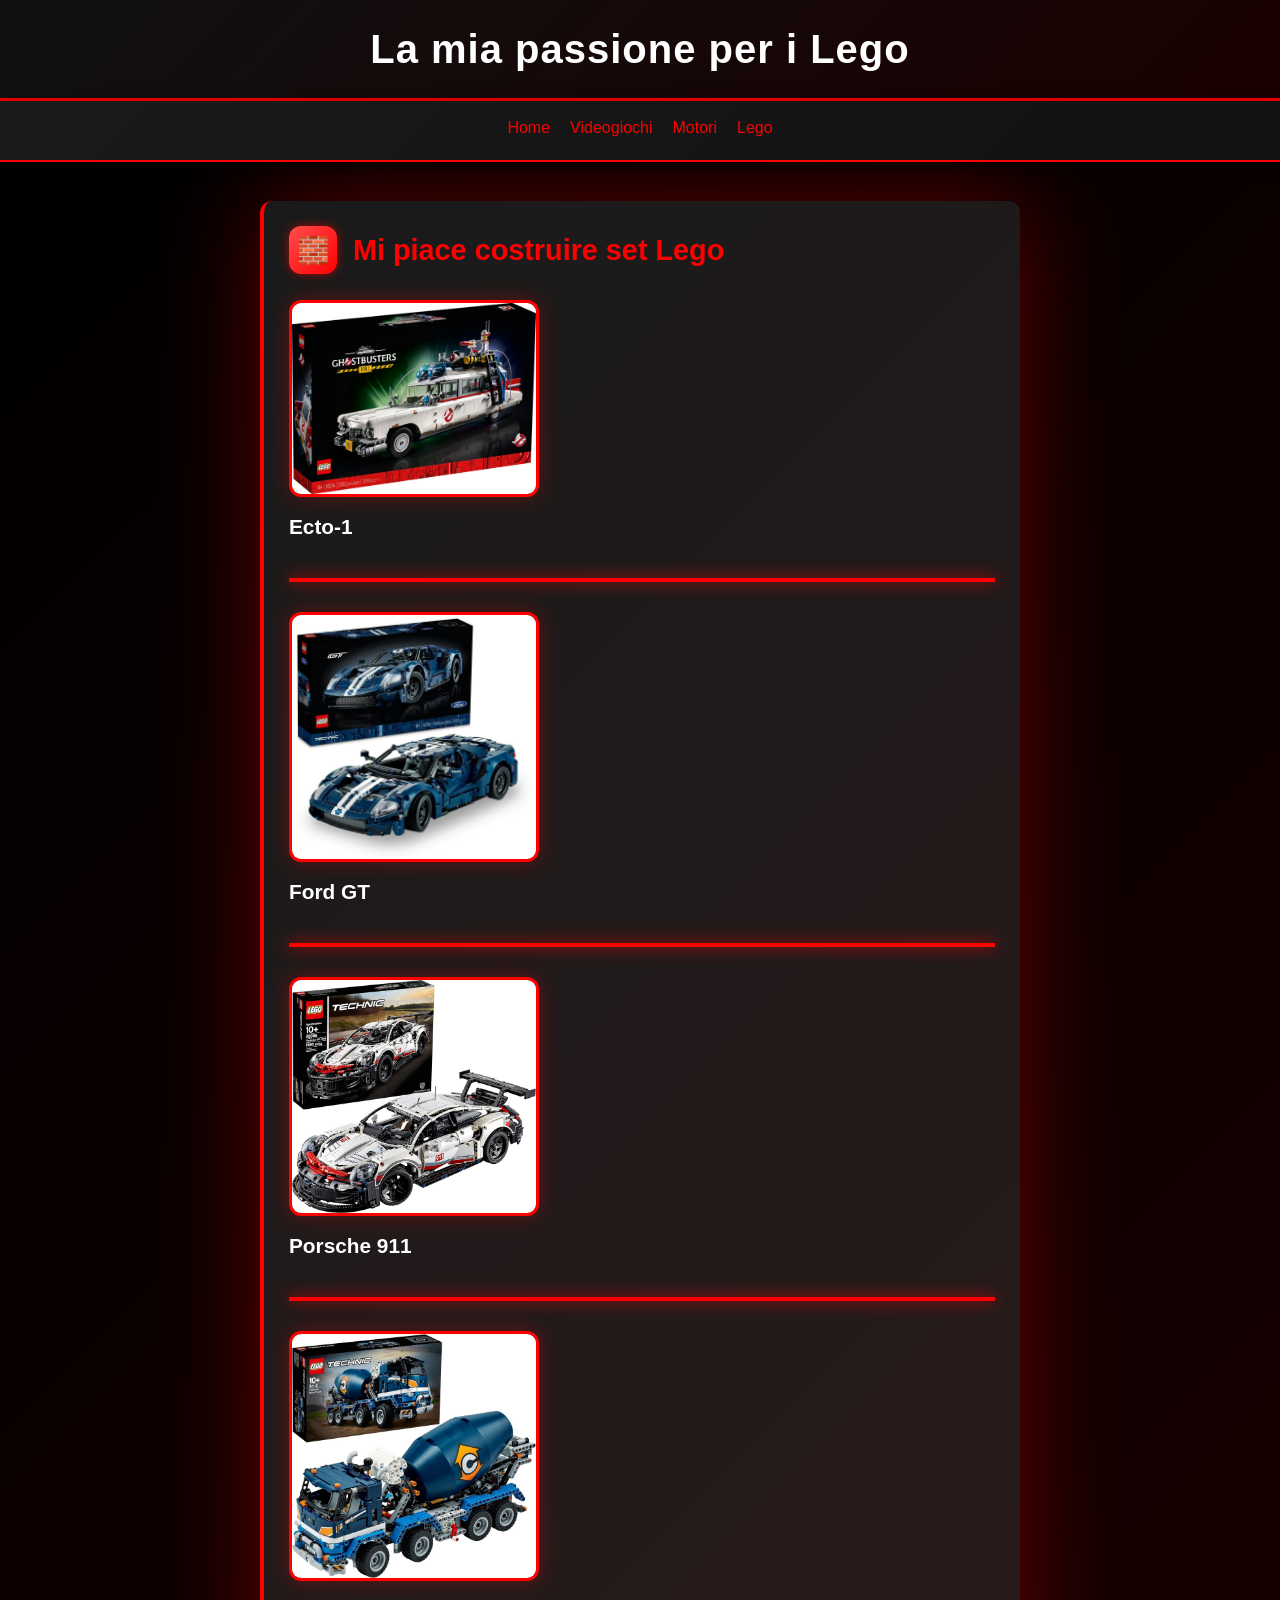
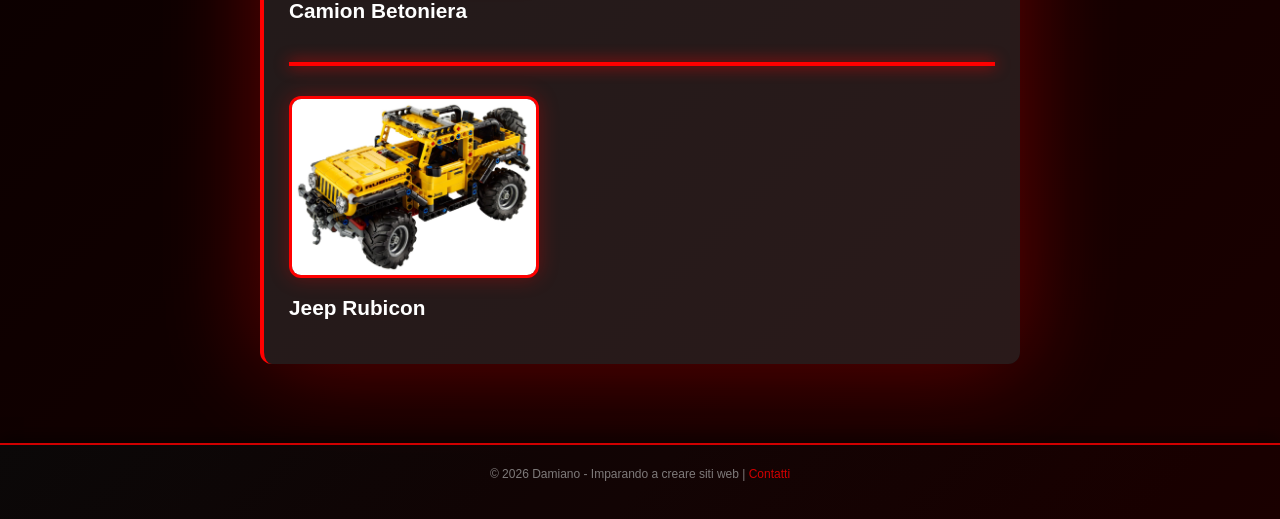
<file: lego.html>
<!DOCTYPE html>
<html lang="it">
<head>
    <meta charset="UTF-8">
    <meta name="viewport" content="width=device-width, initial-scale=1.0">
    <title>Lego</title>

    <link href="https://cdn.jsdelivr.net/npm/bootstrap@5.3.2/dist/css/bootstrap.min.css" rel="stylesheet">
    <link rel="stylesheet" href="styles.css">
    <script src="script.js" defer></script>
</head>

<body>

<div id="overlay" class="overlay"></div>

<header>
    <h1>La mia passione per i Lego</h1>
</header>

<nav class="menu">
    <a href="index.html">Home</a>
    <a href="videogiochi.html">Videogiochi</a>
    <a href="motori.html">Motori</a>
    <a href="lego.html">Lego</a>
</nav>

<div class="container py-4">

    <div class="row justify-content-center">
        <section class="col-12 col-md-10 col-lg-8 card-dark">

            <div class="d-flex align-items-center gap-3 mb-3">
                <span class="emoji-gradient">🧱</span>
                <h2 class="mb-0">Mi piace costruire set Lego</h2>
            </div>

            <div class="gioco d-flex align-items-start gap-4">
                
                <div class="lego-col">
                    <img src="Ecto-1.jpg" alt="Ecto-1" class="img-fluid img-left">
                    <h3 class="titolo-gioco mt-2" onclick="toggleDescrizione('descrizione1')">
                        Ecto-1
                    </h3>
                </div>

                <p id="descrizione1" class="descrizione hidden">
                    <span class="close-btn" onclick="toggleDescrizione('descrizione1')">✖</span>
                    L’Ecto‑1 è uno dei veicoli cinematografici più iconici di sempre.  
                    Basata su una Cadillac Miller‑Meteor del 1959, è l’auto ufficiale dei Ghostbusters, 
                    completa di sirene, luci lampeggianti e attrezzature paranormali montate sul tetto.  
                    Nel mondo Lego, l’Ecto‑1 è un set amatissimo perché riproduce fedelmente ogni dettaglio 
                    dell’auto originale: le pinne posteriori, la carrozzeria bianca, il logo dei Ghostbusters 
                    e gli strumenti per catturare i fantasmi.  
                    È un modello che unisce nostalgia, design e divertimento, perfetto per gli appassionati 
                    dei film e dei mattoncini.
                </p>
            </div>

            <hr class="linea">

            <div class="gioco d-flex align-items-start gap-4">
                
                <div class="lego-col">
                    <img src="Ford-GT.jpg" alt="Ford GT" class="img-fluid img-left">
                    <h3 class="titolo-gioco mt-2" onclick="toggleDescrizione('descrizione2')">
                        Ford GT
                    </h3>
                </div>

                <p id="descrizione2" class="descrizione hidden">
                    <span class="close-btn" onclick="toggleDescrizione('descrizione2')">✖</span>
                    La Ford GT è una supercar americana nata per celebrare la storica vittoria di Ford 
                    alla 24 Ore di Le Mans del 1966.  
                    La versione moderna riprende lo spirito originale, combinando un design futuristico 
                    con soluzioni aerodinamiche avanzate.  
                    Il suo motore V6 EcoBoost da oltre 650 cavalli, insieme al telaio in fibra di carbonio 
                    e alle sospensioni attive, la rendono una delle auto più tecnologiche e performanti 
                    della sua categoria.  
                    La Ford GT non è solo una macchina veloce: è un pezzo di storia dell’automobilismo, 
                    un tributo alle corse e all’ingegneria americana.
                </p>
            </div>

            <hr class="linea">

            <div class="gioco d-flex align-items-start gap-4">
                
                <div class="lego-col">
                    <img src="Porsche-911.jpg" alt="Porsche 911" class="img-fluid img-left">
                    <h3 class="titolo-gioco mt-2" onclick="toggleDescrizione('descrizione3')">
                        Porsche 911
                    </h3>
                </div>

                <p id="descrizione3" class="descrizione hidden">
                    <span class="close-btn" onclick="toggleDescrizione('descrizione3')">✖</span>
                    La Porsche 911 è una leggenda vivente.  
                    Prodotta dal 1964, è diventata un simbolo di eleganza, prestazioni e tradizione.  
                    Il suo design inconfondibile, con i fari tondi e la linea posteriore inclinata, 
                    è rimasto fedele all’originale pur evolvendosi nel tempo.  
                    Il motore boxer posteriore garantisce un equilibrio unico, mentre la precisione di guida 
                    e la qualità costruttiva tedesca la rendono una delle sportive più amate al mondo.  
                    La 911 è un’auto che unisce storia, tecnologia e passione, capace di emozionare 
                    sia in pista che su strada.
                </p>
            </div>

            <hr class="linea">

            <div class="gioco d-flex align-items-start gap-4">
                
                <div class="lego-col">
                    <img src="Camion-Betoniera.jpg" alt="Camion Betoniera" class="img-fluid img-left">
                    <h3 class="titolo-gioco mt-2" onclick="toggleDescrizione('descrizione4')">
                        Camion Betoniera
                    </h3>
                </div>

                <p id="descrizione4" class="descrizione hidden">
                    <span class="close-btn" onclick="toggleDescrizione('descrizione4')">✖</span>
                    Il camion betoniera è un mezzo fondamentale nei cantieri.  
                    Il suo tamburo rotante permette di mantenere il calcestruzzo sempre in movimento, 
                    evitando che si indurisca durante il trasporto.  
                    Nei set Lego, la betoniera è spesso dotata di meccanismi funzionanti che simulano 
                    il vero processo di miscelazione.  
                    È un modello divertente da costruire e ricco di dettagli, perfetto per chi ama 
                    i veicoli da lavoro e il mondo dell’edilizia.
                </p>
            </div>

            <hr class="linea">

            <div class="gioco d-flex align-items-start gap-4">
                
                <div class="lego-col">
                    <img src="Jeep-Rubicon.jpg" alt="Jeep Rubicon" class="img-fluid img-left">
                    <h3 class="titolo-gioco mt-2" onclick="toggleDescrizione('descrizione5')">
                        Jeep Rubicon
                    </h3>
                </div>

                <p id="descrizione5" class="descrizione hidden">
                    <span class="close-btn" onclick="toggleDescrizione('descrizione5')">✖</span>
                    La Jeep Rubicon è uno dei fuoristrada più capaci al mondo.  
                    Progettata per affrontare terreni estremi, monta assali rinforzati, blocchi dei differenziali, 
                    pneumatici da off‑road e un telaio robustissimo.  
                    È pensata per chi ama l’avventura: rocce, fango, neve, sabbia… la Rubicon passa ovunque.  
                    Nei set Lego, questo modello viene spesso riprodotto con sospensioni funzionanti 
                    e dettagli realistici, rendendolo un veicolo perfetto per gli appassionati 
                    di fuoristrada e costruzioni tecniche.
                </p>
            </div>

        </section>
    </div>

</div>

<footer>
    <p>&copy; 2026 Damiano - Imparando a creare siti web | <a href="#">Contatti</a></p>
</footer>

<script src="https://cdn.jsdelivr.net/npm/bootstrap@5.3.2/dist/js/bootstrap.bundle.min.js"></script>

</body>
</html>
</file>
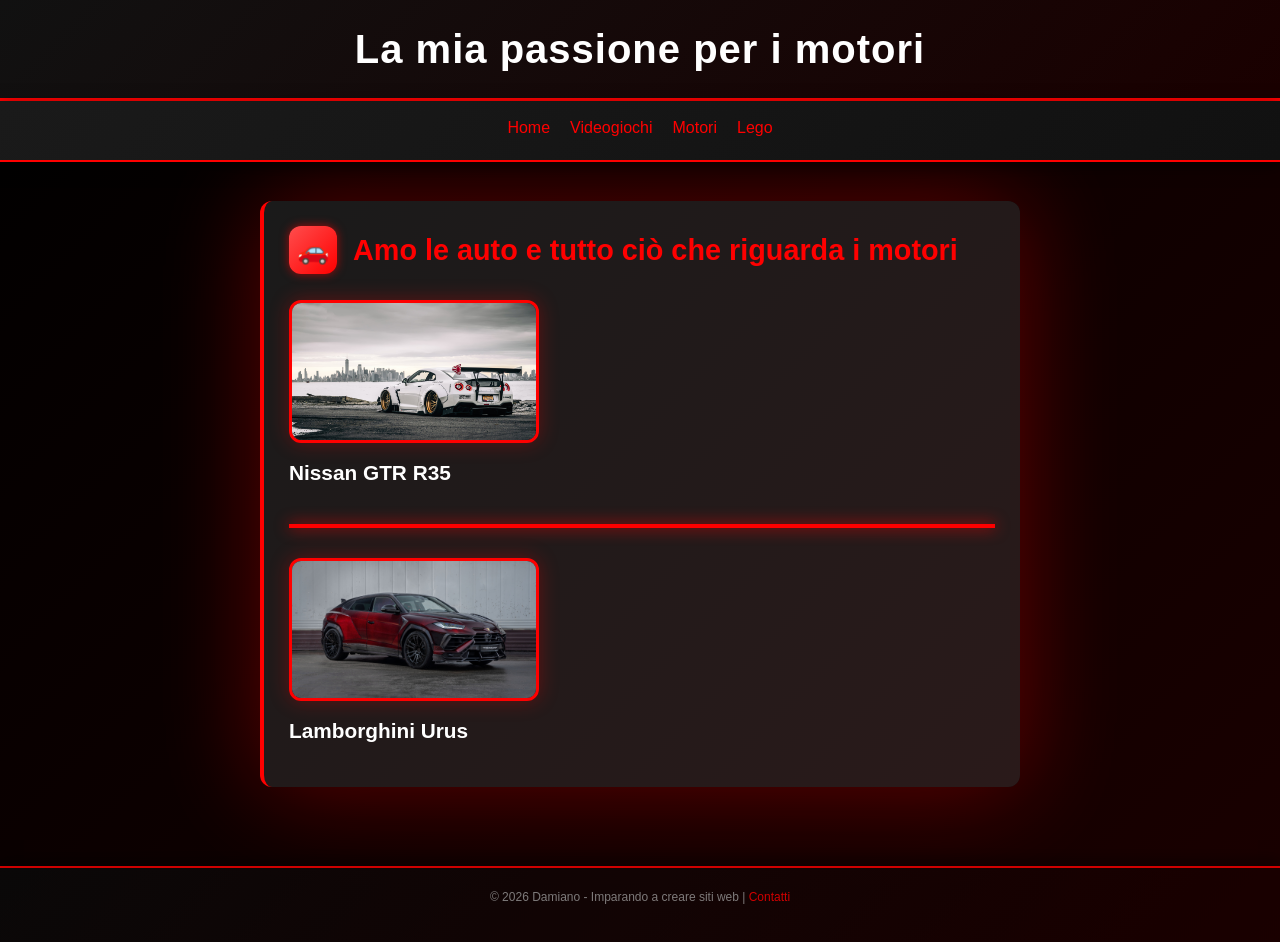
<file: motori.html>
<!DOCTYPE html>
<html lang="it">
<head>
    <meta charset="UTF-8">
    <meta name="viewport" content="width=device-width, initial-scale=1.0">
    <title>Motori</title>

    <link href="https://cdn.jsdelivr.net/npm/bootstrap@5.3.2/dist/css/bootstrap.min.css" rel="stylesheet">
    <link rel="stylesheet" href="styles.css">
    <script src="script.js" defer></script>
</head>

<body>

<div id="overlay" class="overlay"></div>

<header>
    <h1>La mia passione per i motori</h1>
</header>

<nav class="menu">
    <a href="index.html">Home</a>
    <a href="videogiochi.html">Videogiochi</a>
    <a href="motori.html">Motori</a>
    <a href="lego.html">Lego</a>
</nav>

<div class="container py-4">

    <div class="row justify-content-center">
        <section class="col-12 col-md-10 col-lg-8 card-dark">

            <div class="d-flex align-items-center gap-3 mb-3">

                <span class="emoji-gradient">🚗</span>

                <h2 class="mb-0">Amo le auto e tutto ciò che riguarda i motori</h2>
            </div>

            <div class="gioco d-flex align-items-start gap-4">

                <div class="lego-col">
                    <img src="Nissan-GTR-R35.jpg" alt="Nissan GTR R35" class="img-fluid img-left">

                    <h3 class="titolo-gioco mt-2"
                        onclick="toggleDescrizione('descrizione1')">
                        Nissan GTR R35
                    </h3>
                </div>

                <p id="descrizione1" class="descrizione hidden">
                    <span class="close-btn" onclick="toggleDescrizione('descrizione1')">✖</span>
                    La Nissan GTR R35 è una delle supercar giapponesi più iconiche di sempre.  
                    Lanciata nel 2007, ha rivoluzionato il mondo delle auto sportive grazie alla combinazione 
                    di potenza brutale e tecnologia avanzatissima.  
                    Il suo motore V6 3.8 biturbo, assemblato a mano dai maestri Takumi, eroga una potenza 
                    impressionante e permette accelerazioni fulminee.  
                    La trazione integrale intelligente, il cambio doppia frizione e l’aerodinamica studiata 
                    in galleria del vento la rendono una vera “Godzilla” della strada, capace di prestazioni 
                    da pista anche su strada normale.  
                    È amata per la sua precisione, la stabilità e la capacità di mettere in difficoltà 
                    supercar molto più costose.
                </p>

            </div>

            <hr class="linea">

            <div class="gioco d-flex align-items-start gap-4">

                <div class="lego-col">
                    <img src="Lamborghini-Urus.jpg" alt="Lamborghini Urus" class="img-fluid img-left">

                    <h3 class="titolo-gioco mt-2"
                        onclick="toggleDescrizione('descrizione2')">
                        Lamborghini Urus
                    </h3>
                </div>

                <p id="descrizione2" class="descrizione hidden">
                    <span class="close-btn" onclick="toggleDescrizione('descrizione2')">✖</span>
                    La Lamborghini Urus è il primo SUV ad alte prestazioni prodotto dalla casa di Sant’Agata Bolognese.  
                    Unisce la potenza e l’aggressività tipiche di Lamborghini con la comodità e la versatilità 
                    di un’auto familiare.  
                    Il suo motore V8 biturbo da 650 cavalli permette accelerazioni da supercar, mentre gli interni 
                    lussuosi e tecnologici offrono un comfort totale.  
                    La Urus è pensata per chi vuole un’auto capace di affrontare qualsiasi situazione: città, 
                    autostrada, montagna e persino fuoristrada leggero.  
                    È diventata uno dei modelli più venduti del marchio grazie al suo mix unico di stile, 
                    prestazioni e praticità.
                </p>

            </div>

        </section>
    </div>

</div>

<footer>
    <p>&copy; 2026 Damiano - Imparando a creare siti web | <a href="#">Contatti</a></p>
</footer>

<script src="https://cdn.jsdelivr.net/npm/bootstrap@5.3.2/dist/js/bootstrap.bundle.min.js"></script>

</body>
</html>
</file>
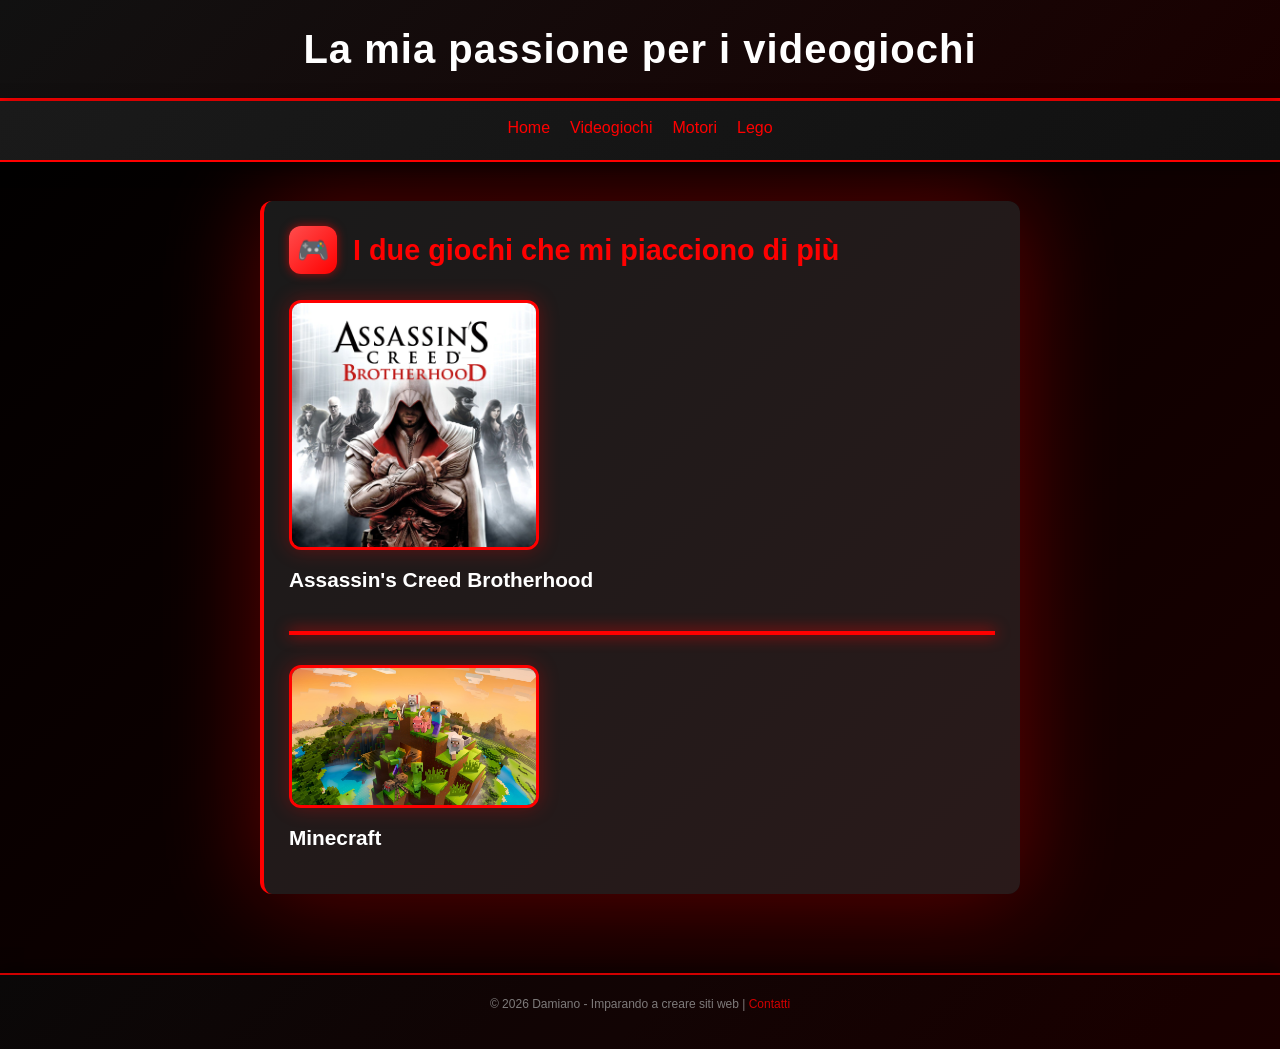
<file: videogiochi.html>
<!DOCTYPE html>
<html lang="it">
<head>
    <meta charset="UTF-8">
    <meta name="viewport" content="width=device-width, initial-scale=1.0">
    <title>Videogiochi</title>

    <link href="https://cdn.jsdelivr.net/npm/bootstrap@5.3.2/dist/css/bootstrap.min.css" rel="stylesheet">
    <link rel="stylesheet" href="styles.css">
    <script src="script.js" defer></script>
</head>

<body>

<div id="overlay" class="overlay"></div>

<header>
    <h1>La mia passione per i videogiochi</h1>
</header>

<nav class="menu">
    <a href="index.html">Home</a>
    <a href="videogiochi.html">Videogiochi</a>
    <a href="motori.html">Motori</a>
    <a href="lego.html">Lego</a>
</nav>

<div class="container py-4">

    <div class="row justify-content-center">
        <section class="col-12 col-md-10 col-lg-8 card-dark">

            <div class="d-flex align-items-center gap-3 mb-3">

                <span class="emoji-gradient">🎮</span>

                <h2 class="mb-0">I due giochi che mi piacciono di più</h2>
            </div>

            <div class="gioco d-flex align-items-start gap-4">

                <div class="lego-col">
                    <img src="Assassins-Creed-Brotherhood.jpg" alt="Assassin's Creed Brotherhood" class="img-fluid img-left">

                    <h3 class="titolo-gioco mt-2" onclick="toggleDescrizione('descrizione1')">
                        Assassin's Creed Brotherhood
                    </h3>
                </div>

                <p id="descrizione1" class="descrizione hidden">
                    <span class="close-btn" onclick="toggleDescrizione('descrizione1')">✖</span>
                    Assassin's Creed Brotherhood è un videogioco del 2010 sviluppato da Ubisoft.  
                    Segue la storia di Ezio Auditore, uno dei personaggi più amati della saga.  
                    Il gioco è ambientato principalmente a Roma, una città enorme e piena di vita,  
                    dove Ezio deve ricostruire la Confraternita degli Assassini e combattere  
                    contro il potere dei Borgia.  
                    Il titolo introduce una delle novità più apprezzate della serie:  
                    la possibilità di reclutare e addestrare nuovi Assassini, che possono  
                    essere inviati in missione o chiamati in aiuto durante i combattimenti.
                    Brotherhood è considerato uno dei capitoli migliori della saga grazie  
                    alla sua atmosfera, alla storia coinvolgente e alle tante attività  
                    secondarie che rendono Roma un mondo vivo e ricco di dettagli.
                </p>

            </div>

            <hr class="linea">

            <div class="gioco d-flex align-items-start gap-4">

                <div class="lego-col">
                    <img src="Minecraft.jpg" alt="Minecraft" class="img-fluid img-left">

                    <h3 class="titolo-gioco mt-2" onclick="toggleDescrizione('descrizione2')">
                        Minecraft
                    </h3>
                </div>

                <p id="descrizione2" class="descrizione hidden">
                    <span class="close-btn" onclick="toggleDescrizione('descrizione2')">✖</span>
                    Minecraft è un videogioco sandbox creato da Markus Persson nel 2009.  
                    È uno dei giochi più popolari al mondo grazie alla sua libertà totale:  
                    puoi costruire, esplorare, combattere, creare macchine, villaggi,  
                    mondi enormi e persino server multiplayer.  
                    Il mondo è composto da blocchi generati proceduralmente, quindi ogni  
                    partita è diversa. Puoi giocare in modalità Sopravvivenza, dove devi  
                    raccogliere risorse e difenderti dai mostri, oppure in Creativa, dove  
                    hai blocchi infiniti e puoi costruire tutto ciò che vuoi.  
                    Minecraft è diventato un fenomeno culturale grazie alla sua semplicità,  
                    alla creatività infinita e alla community gigantesca che crea mod,  
                    texture pack, mappe e server personalizzati.
                </p>

            </div>

        </section>
    </div>

</div>

<footer>
    <p>&copy; 2026 Damiano - Imparando a creare siti web | <a href="#">Contatti</a></p>
</footer>

<script src="https://cdn.jsdelivr.net/npm/bootstrap@5.3.2/dist/js/bootstrap.bundle.min.js"></script>

</body>
</html>
</file>
<file: styles.css>
body 
{
    margin: 0;
    font-family: 'Poppins', sans-serif;
    background: linear-gradient(135deg, #000 0%, #1a0000 100%);
    color: #fff;
}

header 
{
    background: linear-gradient(135deg, #111 0%, #1a0000 100%);
    color: white;
    text-align: center;
    padding: 25px;
    border-bottom: 3px solid #ff0000;
    box-shadow: 0 0 20px rgba(255, 0, 0, 0.3);
}

header h1
{
    margin: 0;
    font-weight: 700;
    letter-spacing: 1px;
}

nav.menu
{
    position: sticky;
    top: 0;
    display: flex;
    justify-content: center;
    gap: 20px;
    padding: 15px 0;
    background: linear-gradient(135deg, #1a1a1a 0%, #111 100%);
    margin: 0;
    z-index: 1000;
    border-bottom: 2px solid #ff0000;
    box-shadow: 0 4px 15px rgba(0, 0, 0, 0.5);
}

nav.menu a::after
{
    content: '';
    display: block;
    width: 0;
    height: 2px;
    background: #ff0000;
    transition: width 0.3s ease;
    margin-top: 3px;
}

nav.menu a:hover::after
{
    width: 100%;
}

section 
{
    background: linear-gradient(135deg, #1a1a1a 0%, #2a1a1a 100%);
    padding: 25px;
    border-radius: 12px;
    border-left: 4px solid #ff0000;
    box-shadow: 0 8px 25px rgba(255, 0, 0, 0.1);
    transition: transform 0.3s ease, box-shadow 0.3s ease;
}

h2 
{
    color: #ff0000;
    font-weight: 700;
    font-size: 1.8rem;
    margin-top: 0;
}

a 
{
    color: #ff0000;
    text-decoration: none;
    transition: color 0.3s ease;
}

a:hover 
{
    color: #ff4d4d;
    text-decoration: underline;
}

img 
{
    width: 300px;
    border-radius: 12px;
    margin-top: 10px;
    border: 3px solid #ff0000;
    box-shadow: 0 0 20px rgba(255, 0, 0, 0.3);
    transition: transform 0.3s ease, filter 0.3s ease;
}

img:hover
{
    transform: scale(1.05);
    filter: brightness(1.2);
    box-shadow: 0 0 30px rgba(255, 0, 0, 0.6);
}

.linea 
{
    border: 0;
    height: 4px;
    background: #ff0000;
    box-shadow: 0 0 15px #ff0000; 
    margin: 20px 0;
    opacity: 1 !important; 
}

footer 
{
    text-align: center;
    padding: 20px;
    font-size: 12px;
    opacity: 0.8;
    color: #999;
    border-top: 2px solid #ff0000;
    margin-top: 40px;
    background: linear-gradient(135deg, #0a0a0a 0%, #1a0000 100%);
    box-shadow: 0 -4px 15px rgba(0, 0, 0, 0.5);
}

.hidden 
{
    display: none;
}

.menu-toggle 
{
    margin: 15px auto;
    padding: 20px;
    background: linear-gradient(135deg, #0a0a0a 0%, #1a0a0a 100%);
    border-radius: 12px;
    text-align: center;
    max-width: 1000px;
    border: 2px solid #ff0000;
    box-shadow: 0 0 20px rgba(255, 0, 0, 0.2);
}

#menuButton, #timeButton
{
    background: linear-gradient(135deg, #ff0000 0%, #cc0000 100%);
    color: #fff;
    border: none;
    padding: 12px 24px;
    font-size: 1rem;
    border-radius: 8px;
    cursor: pointer;
    transition: all 0.3s ease;
    font-weight: 600;
    box-shadow: 0 4px 15px rgba(255, 0, 0, 0.3);
}

#menuButton:hover, #timeButton:hover
{
    transform: translateY(-3px);
    box-shadow: 0 8px 25px rgba(255, 0, 0, 0.6);
    background: linear-gradient(135deg, #ff4d4d 0%, #ff0000 100%);
}

.menu-dropdown 
{
    margin: 15px auto;
    padding: 20px;
    background: linear-gradient(135deg, #1a1a1a 0%, #2a1a1a 100%);
    border-radius: 12px;
    max-width: 1000px;
    border: 2px solid #ff0000;
    box-shadow: 0 8px 25px rgba(255, 0, 0, 0.2);
}

.menu-dropdown ul 
{
    list-style: none;
    padding-left: 0;
}

.menu-dropdown li 
{
    padding: 8px 0;
    border-bottom: 1px solid #eee;
    color:#ffff;
}

.menu-dropdown li:last-child 
{
    border-bottom: none;
}

.digital-clock
{
    font-family: "Courier New", monospace;
    background: linear-gradient(135deg, #000 0%, #0a0000 100%);
    padding: 20px;
    border-radius: 12px;
    text-align: center;
    margin-top: 10px;
    border: 2px solid #ff0000;
    box-shadow: 0 0 25px rgba(255, 0, 0, 0.5);
}

.digital-clock .ora
{
    font-size: 2.2rem;
    color: #ff0000;
    font-weight: bold;
}

.digital-clock .data
{
    font-size: 1rem;
    color: #ff0000;
    margin-top: 5px;
}

@keyframes pulse
{
    0%
    {
        transform: scale(1);
    }
    50%
    {
        transform: scale(1.12);
    }
    100%
    {
        transform: scale(1);
    }
}

.passioni li a
{
    display: inline-block;
    padding: 10px 15px;
    border-radius: 8px;
    transition: all 0.3s ease;
}

.passioni li a:hover
{
    animation: pulse 0.8s ease-in-out infinite;
    background: rgba(255, 0, 0, 0.1);
}

.hidden 
{
    display: none;
}

.titolo-gioco 
{
    cursor: pointer;
    display: inline-block;
    transition: all 0.3s ease;
    color: white;
    font-weight: 600;
    font-size: 1.3rem;
    padding: 10px 0;
}

.titolo-gioco:hover 
{
    animation: pulse 0.8s ease-in-out infinite;
}

body.description-open .titolo-gioco:hover 
{
    animation: none;
}

@keyframes zoomFront 
{
    0% 
    {
        opacity: 0;
    }
    100% 
    {
        opacity: 1;
    }
}

.descrizione 
{
    position: fixed;          
    top: 50%;
    left: 50%;
    transform: translate(-50%, -50%);
    width: 80%;               
    max-height: 80vh;           
    background: linear-gradient(135deg, #111 0%, #1a0a0a 100%);
    padding: 25px;            
    border-radius: 12px;
    color: #ccc;
    line-height: 2rem;      
    font-size: 1.4rem;        
    z-index: 9999;
    box-shadow: 0 0 25px #ff0000;
    border: 2px solid #ff0000;
    backdrop-filter: blur(10px);
    overflow-y: auto;         
}

.descrizione.show 
{
    animation: zoomFront 0.5s ease-in-out;
}

.close-btn 
{
    position: absolute;
    top: 8px;
    right: 12px;
    font-size: 1.4rem;
    color: #ff0000;
    cursor: pointer;
    font-weight: bold;
    transition: transform 0.2s ease, color 0.2s ease;
}

.close-btn:hover 
{
    animation: pulse 0.8s ease-in-out infinite;
    transform: scale(1.3);
    color: #ff4d4d;
}

.overlay 
{
    position: fixed;
    top: 0;
    left: 0;
    width: 100%;
    height: 100%;
    background: rgba(0, 0, 0, 0.6);
    z-index: 9998;
    display: none;
    backdrop-filter: blur(2px);
}

.overlay.active 
{
    display: block;
}

.card-dark 
{
    background: linear-gradient(135deg, #1a1a1a 0%, #2a1a1a 100%);
    margin: 15px auto;
    padding: 25px;
    border-radius: 12px;
    border-left: 4px solid #ff0000;
    box-shadow: 0 0 100px rgba(255, 0, 0, 0.35);
    transition: transform 0.3s ease, box-shadow 0.3s ease;
}

.img-left 
{ 
    width: 250px; flex-shrink: 0; 
} 

.gioco 
{ 
    text-align: left;
}

.lego-col 
{
    display: flex;
    flex-direction: column;
    align-items: flex-start;
}

.img-left 
{
    width: 250px;
    flex-shrink: 0;
}

.lego-col .titolo-gioco 
{
    margin-top: 10px;
    text-align: left;
}

.emoji-gradient 
{
    display: inline-flex;
    justify-content: center;
    align-items: center;

    width: 48px;
    height: 48px;

    font-size: 26px;
    border-radius: 12px;

    background: linear-gradient(135deg, #ff4d4d, #ff0000);
    box-shadow: 0 0 10px rgba(255, 0, 0, 0.6);

    transition: transform 0.2s ease, box-shadow 0.2s ease;
}

.emoji-gradient:hover 
{
    transform: scale(1.12);
    box-shadow: 0 0 16px rgba(255, 0, 0, 0.9);
}
.field 
{
    margin-bottom: 18px;
}

.field label 
{
    display: block;
    font-size: 14px;
    color: #ff4d4d;                     
    font-weight: 600;
    margin-bottom: 6px;
}

.field input 
{
    width: 100%;
    padding: 12px 14px;
    font-size: 1rem;
    border-radius: 8px;
    border: 2px solid #ff0000;
    background: #0a0a0a;
    color: #fff;
    outline: none;
    transition: all 0.3s ease;
    box-shadow: 0 0 12px rgba(255, 0, 0, 0.25);
}

.field input:focus 
{
    border-color: #ff4d4d;
    box-shadow: 0 0 18px rgba(255, 0, 0, 0.6);
    transform: scale(1.02);
}

input[type="submit"] 
{
    display: block;
    padding: 12px 35px;
    font-size: 1rem;
    background: linear-gradient(135deg, #ff0000 0%, #cc0000 100%);
    color: #fff;
    border: none;
    border-radius: 8px;
    cursor: pointer;
    font-weight: 600;
    margin-top: 10px;
    box-shadow: 0 4px 15px rgba(255, 0, 0, 0.4);
    transition: all 0.3s ease;
}

input[type="submit"]:hover 
{
    transform: translateY(-3px);
    box-shadow: 0 8px 25px rgba(255, 0, 0, 0.7);
    background: linear-gradient(135deg, #ff4d4d 0%, #ff0000 100%);
}


@media (max-width: 600px) 
{
    header 
    {
        padding: 15px;
    }

    section 
    {
        margin: 10px;
        padding: 12px;
    }

    h1 
    {
        font-size: 1.6rem;
    }

    .subtitle 
    {
        font-size: 1rem;
    }

    h2 
    {
        font-size: 1.2rem;
    }

    body 
    {
        font-size: 0.95rem;
    }

    ul 
    {
        padding-left: 15px;
    }

    footer 
    {
        font-size: 12px;
        padding: 8px;
    }
}
</file>
